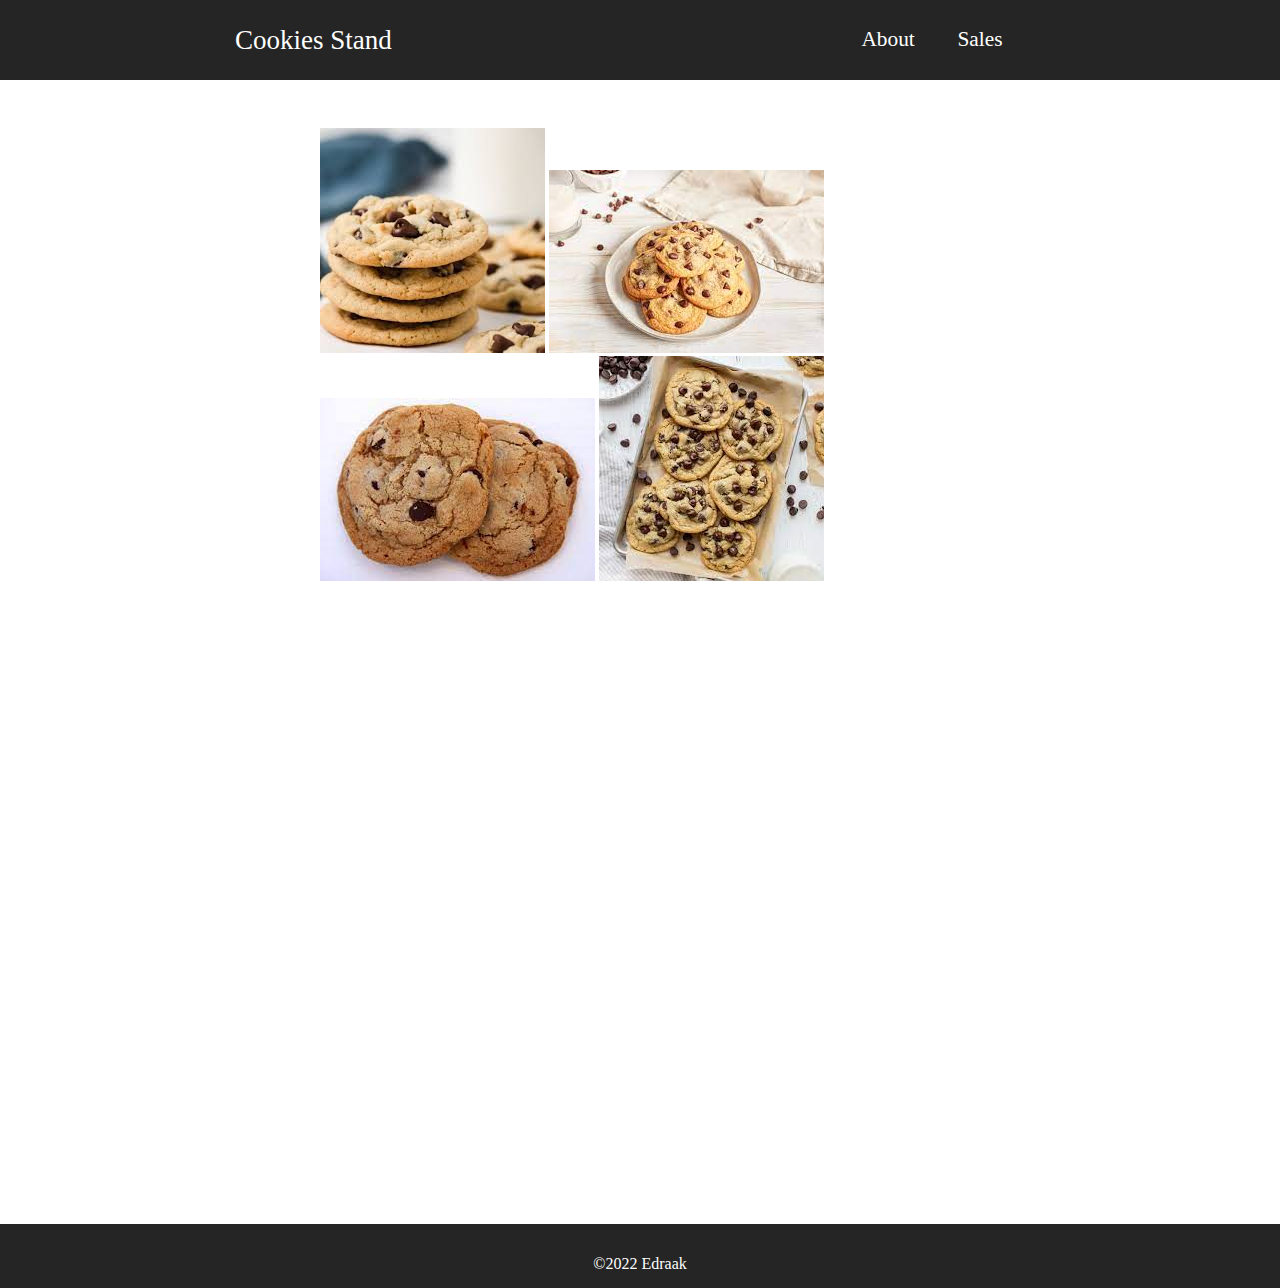
<file: index.html>
<!DOCTYPE html>
<html lang="en">
<head>
    <meta charset="UTF-8">
    <meta http-equiv="X-UA-Compatible" content="IE=edge">
    <meta name="viewport" content="width=device-width, initial-scale=1.0">
    <title>Cookies Stand</title>
    <link rel="stylesheet" href="css/reset.css">
    <link rel="stylesheet" href="css/style.css">
</head>
<body>
    <header>
        <div class="header-container">
            <div id="logo"><a href="index.html">Cookies Stand</a></div>
            <nav class="main-nav">
                <ul class="list-items">
                    <li class="list-item"><a href="about.html" class="list-item-link">About</a></li>
                    <li class="list-item"><a href="sales.html" class="list-item-link">Sales</a></li>
                </ul>
            </nav>
        </div>
    </header>
    <main>
        <div class="main-container">
            <div class="image-gallery">
                <img src="images/images.jpeg" alt="image of cookie">
                <img src="images/download.jpeg" alt="image of cookie">
                <img src="images/download (1).jpeg" alt="image of cookie">
                <img src="images/download (2).jpeg" alt="image of cookie">
            </div>
        </div>
    </main>
    <footer>
        <div class="footer-container">
            <div class="copy-rights">
                <small>&copy;2022 Edraak</small>
            </div>
        </div>
    </footer>
</body>
</html>
</file>
<file: css/style.css>
*{
    box-sizing: border-box;
    margin: 0;
    padding: 0;
}
body{
    overflow-x: hidden; 
    scroll-behavior: smooth;
    position: relative;
    height: 100%;
}

/* header */
header{
    position: sticky;
    top: 0;
    z-index: 1;
}
.header-container{
    display: flex;
    justify-content: space-around;
    background-color: #252525;
    align-items: center;
    height: 5rem;
    margin-bottom: 3rem;
}
.main-container{
    display: flex;
    flex-direction: column;
    justify-content: space-around;
    align-items: center;
}

#logo{
    font-size: 27px;
}
a{
    text-decoration: none;
    color: #fff;
}
.list-items{
    display: flex;
    justify-content: space-between;
}
.list-item-link{
    padding-right: 2em;
    font-size: 16pt;
    cursor: pointer;
    transition: color .5s;
}
.list-item-link:hover{
    color: #c59d5f;
}

/* image gallery */
.image-gallery{
    margin: auto;
    width: 50%;
}
footer{
    background-color: #252525;
    height: 3rem;
    margin-top: 40rem;
    color: #fff;
    width: 100%;
    padding: 2em;
}
.footer-container{
    display: flex;
    justify-content: space-around;
    background-color: #252525;
    align-items: center;
}
.main-header{
    font-size: 18pt;
    font-weight: bolder;
}
fieldset{
    display: flex;
    flex-wrap: wrap;
}
form > legend{
    margin-top: 2em;
    margin-bottom: 1em;
    padding: 10px;
    width: fit-content;
    font-size: 14pt;
    background-color: #777;
    color: #fff;
}
label{
    padding: 5px;
    border: 1px solid transparent;
}
input{
    padding: 5px;
    margin-right: 5px;
}
#submit{
    padding: 5px;
}

/* table */
table{
    margin-top: 2rem;;
    width: 90%;
    margin-bottom: 4rem;
    margin-top: 2rem;
}
table, th, td{
    border: 1px solid #ccc;
    padding: 10px;
}
th{
    background-color: #252525;
    color: #fff;
}
td{
    text-align: center;
}
.main-container:hover #char-container{
    display: none;
}

#char-container{
    width: 30%;
    position: absolute;
    background-color: #fff;
    border: 1px solid #252525;
    box-shadow: 0 0 10px #252525;
    color: #252525;
    font-weight: bold;
    display: none;
}

tr:hover{
    background: #778b8b;
    color: #fff;
    cursor: pointer;
}
</file>
